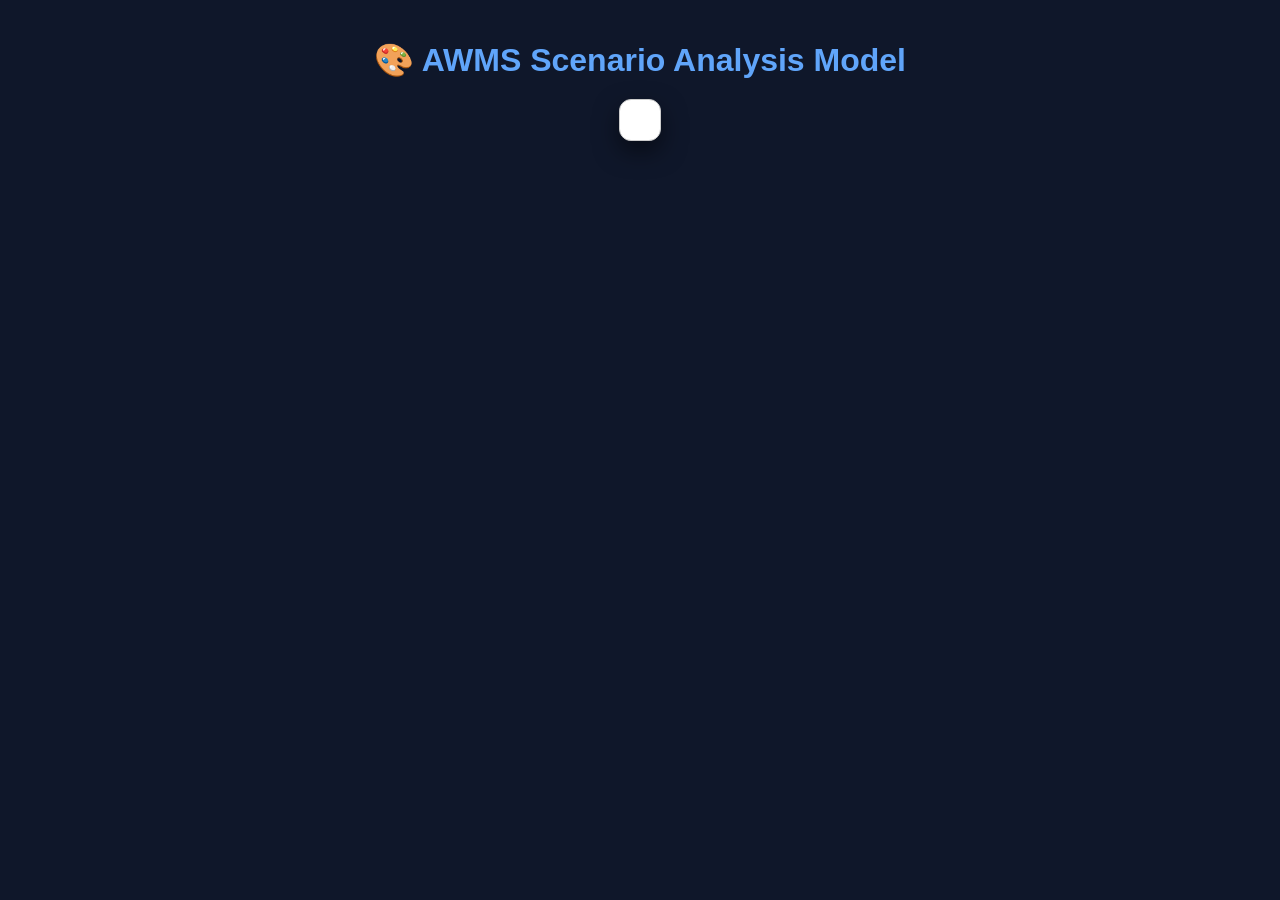
<file: diagrams/P03_Analysis_Model.html>
<!DOCTYPE html>
<html>
<head>
    <title>AWMS Scenario Analysis Model</title>
    <script type="text/javascript" src="https://viewer.diagrams.net/js/viewer-static.min.js"></script>
    <style>
        body { margin: 0; padding: 20px; background: #0f172a; color: #fff; font-family: sans-serif; text-align: center; }
        h1 { color: #60a5fa; margin-bottom: 20px; }
        .mxgraph { background: #ffffff; border-radius: 12px; padding: 20px; display: inline-block; box-shadow: 0 10px 25px rgba(0,0,0,0.5); }
    </style>
</head>
<body>
    <h1>🎨 AWMS Scenario Analysis Model</h1>
    <div class="mxgraph" style="max-width:100%;border:1px solid #ccc;" data-mxgraph="{&quot;highlight&quot;:&quot;#0000ff&quot;,&quot;nav&quot;:true,&quot;resize&quot;:true,&quot;toolbar&quot;:&quot;zoom layers tags lightbox&quot;,&quot;xml&quot;:&quot;<mxfile host=&quot;app.diagrams.net&quot; modified=&quot;2026-10-08T10:00:00.000Z&quot; agent=&quot;Antigravity IDE&quot; version=&quot;21.0.0&quot; type=&quot;device&quot;>  <diagram id=&quot;P03_Analysis_Model_drawio&quot; name=&quot;AWMS Analysis Model&quot;>    <mxGraphModel dx=&quot;1200&quot; dy=&quot;800&quot; grid=&quot;1&quot; gridSize=&quot;10&quot; guides=&quot;1&quot; tooltips=&quot;1&quot; connect=&quot;1&quot; arrows=&quot;1&quot; fold=&quot;1&quot; page=&quot;1&quot; pageScale=&quot;1&quot; pageWidth=&quot;1169&quot; pageHeight=&quot;827&quot; background=&quot;#ffffff&quot;>      <root>        <mxCell id=&quot;0&quot; />        <mxCell id=&quot;1&quot; parent=&quot;0&quot; />        <mxCell id=&quot;title&quot; value=&quot;AWMS - Scenario-Based Analysis Model (Warehouse Fulfillment)&quot; style=&quot;text;html=1;strokeColor=none;fillColor=none;align=center;verticalAlign=middle;whiteSpace=wrap;rounded=0;fontSize=16;fontStyle=1;&quot; vertex=&quot;1&quot; parent=&quot;1&quot;>  <mxGeometry x=&quot;350&quot; y=&quot;20&quot; width=&quot;460&quot; height=&quot;40&quot; as=&quot;geometry&quot; /></mxCell><mxCell id=&quot;s1&quot; value=&quot;1. Customer Places Order&quot; style=&quot;rounded=1;whiteSpace=wrap;html=1;fillColor=#dbeafe;strokeColor=#2563eb;fontStyle=1;&quot; vertex=&quot;1&quot; parent=&quot;1&quot;>  <mxGeometry x=&quot;100&quot; y=&quot;100&quot; width=&quot;200&quot; height=&quot;60&quot; as=&quot;geometry&quot; /></mxCell><mxCell id=&quot;s2&quot; value=&quot;2. System Verifies Stock &amp; Reserves Qty&quot; style=&quot;rounded=1;whiteSpace=wrap;html=1;fillColor=#dbeafe;strokeColor=#2563eb;&quot; vertex=&quot;1&quot; parent=&quot;1&quot;>  <mxGeometry x=&quot;360&quot; y=&quot;100&quot; width=&quot;240&quot; height=&quot;60&quot; as=&quot;geometry&quot; /></mxCell><mxCell id=&quot;s3&quot; value=&quot;3. Create Warehouse Task (PICK/MOVE/DROP)&quot; style=&quot;rounded=1;whiteSpace=wrap;html=1;fillColor=#dbeafe;strokeColor=#2563eb;&quot; vertex=&quot;1&quot; parent=&quot;1&quot;>  <mxGeometry x=&quot;660&quot; y=&quot;100&quot; width=&quot;250&quot; height=&quot;60&quot; as=&quot;geometry&quot; /></mxCell><mxCell id=&quot;s4&quot; value=&quot;4. Assign Available Robot (IDLE check)&quot; style=&quot;rounded=1;whiteSpace=wrap;html=1;fillColor=#fef3c7;strokeColor=#d97706;fontStyle=1;&quot; vertex=&quot;1&quot; parent=&quot;1&quot;>  <mxGeometry x=&quot;660&quot; y=&quot;240&quot; width=&quot;250&quot; height=&quot;60&quot; as=&quot;geometry&quot; /></mxCell><mxCell id=&quot;s5&quot; value=&quot;5. Issue HMAC Signed Robot Command&quot; style=&quot;rounded=1;whiteSpace=wrap;html=1;fillColor=#fef3c7;strokeColor=#d97706;&quot; vertex=&quot;1&quot; parent=&quot;1&quot;>  <mxGeometry x=&quot;360&quot; y=&quot;240&quot; width=&quot;240&quot; height=&quot;60&quot; as=&quot;geometry&quot; /></mxCell><mxCell id=&quot;s6&quot; value=&quot;6. Robot Verifies HMAC &amp; Nonce Anti-Replay&quot; style=&quot;rounded=1;whiteSpace=wrap;html=1;fillColor=#fee2e2;strokeColor=#dc2626;fontStyle=1;&quot; vertex=&quot;1&quot; parent=&quot;1&quot;>  <mxGeometry x=&quot;100&quot; y=&quot;240&quot; width=&quot;210&quot; height=&quot;60&quot; as=&quot;geometry&quot; /></mxCell><mxCell id=&quot;s7&quot; value=&quot;7. Robot Moves Item to Packing Area&quot; style=&quot;rounded=1;whiteSpace=wrap;html=1;fillColor=#dcfce7;strokeColor=#16a34a;&quot; vertex=&quot;1&quot; parent=&quot;1&quot;>  <mxGeometry x=&quot;100&quot; y=&quot;380&quot; width=&quot;210&quot; height=&quot;60&quot; as=&quot;geometry&quot; /></mxCell><mxCell id=&quot;s8&quot; value=&quot;8. Task Completed &amp; Order Status Set to FULFILLED&quot; style=&quot;rounded=1;whiteSpace=wrap;html=1;fillColor=#dcfce7;strokeColor=#16a34a;fontStyle=1;&quot; vertex=&quot;1&quot; parent=&quot;1&quot;>  <mxGeometry x=&quot;360&quot; y=&quot;380&quot; width=&quot;280&quot; height=&quot;60&quot; as=&quot;geometry&quot; /></mxCell>      </root>    </mxGraphModel>  </diagram></mxfile>&quot;}"></div>
</body>
</html>
</file>
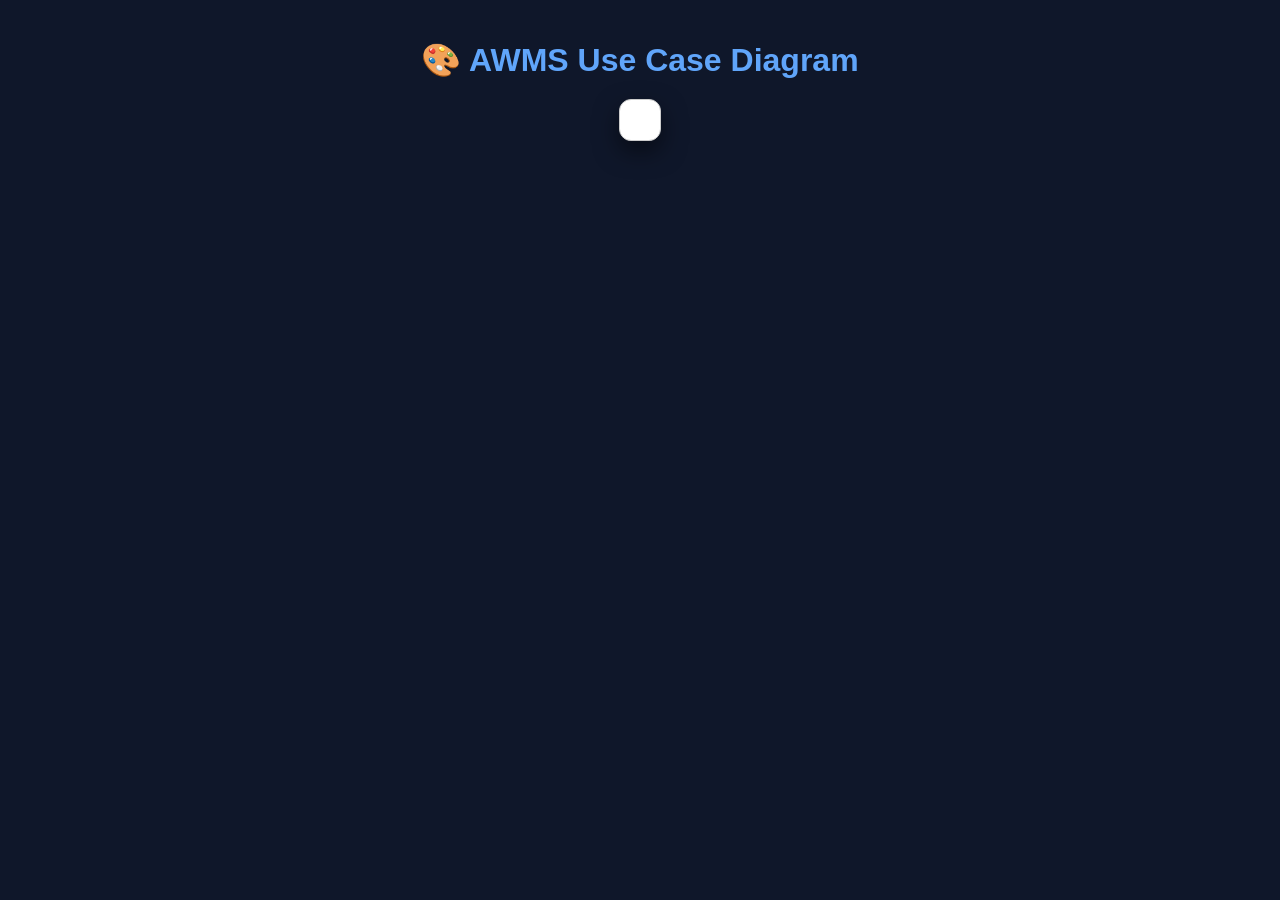
<file: diagrams/P03_Use_Case_Diagram.html>
<!DOCTYPE html>
<html>
<head>
    <title>AWMS Use Case Diagram</title>
    <script type="text/javascript" src="https://viewer.diagrams.net/js/viewer-static.min.js"></script>
    <style>
        body { margin: 0; padding: 20px; background: #0f172a; color: #fff; font-family: sans-serif; text-align: center; }
        h1 { color: #60a5fa; margin-bottom: 20px; }
        .mxgraph { background: #ffffff; border-radius: 12px; padding: 20px; display: inline-block; box-shadow: 0 10px 25px rgba(0,0,0,0.5); }
    </style>
</head>
<body>
    <h1>🎨 AWMS Use Case Diagram</h1>
    <div class="mxgraph" style="max-width:100%;border:1px solid #ccc;" data-mxgraph="{&quot;highlight&quot;:&quot;#0000ff&quot;,&quot;nav&quot;:true,&quot;resize&quot;:true,&quot;toolbar&quot;:&quot;zoom layers tags lightbox&quot;,&quot;xml&quot;:&quot;<mxfile host=&quot;app.diagrams.net&quot; modified=&quot;2026-10-08T10:00:00.000Z&quot; agent=&quot;Antigravity IDE&quot; version=&quot;21.0.0&quot; type=&quot;device&quot;>  <diagram id=&quot;P03_Use_Case_Diagram_drawio&quot; name=&quot;AWMS Use Case Diagram&quot;>    <mxGraphModel dx=&quot;1200&quot; dy=&quot;800&quot; grid=&quot;1&quot; gridSize=&quot;10&quot; guides=&quot;1&quot; tooltips=&quot;1&quot; connect=&quot;1&quot; arrows=&quot;1&quot; fold=&quot;1&quot; page=&quot;1&quot; pageScale=&quot;1&quot; pageWidth=&quot;1169&quot; pageHeight=&quot;827&quot; background=&quot;#ffffff&quot;>      <root>        <mxCell id=&quot;0&quot; />        <mxCell id=&quot;1&quot; parent=&quot;0&quot; />        <mxCell id=&quot;title&quot; value=&quot;AWMS - Secure Use Case Diagram&quot; style=&quot;text;html=1;strokeColor=none;fillColor=none;align=center;verticalAlign=middle;whiteSpace=wrap;rounded=0;fontSize=18;fontStyle=1;&quot; vertex=&quot;1&quot; parent=&quot;1&quot;>  <mxGeometry x=&quot;400&quot; y=&quot;20&quot; width=&quot;360&quot; height=&quot;40&quot; as=&quot;geometry&quot; /></mxCell><!-- System Boundary --><mxCell id=&quot;boundary&quot; value=&quot;Autonomous Warehouse Management System (AWMS)&quot; style=&quot;shape=swimlane;whiteSpace=wrap;html=1;startSize=30;fontSize=14;fontStyle=1;fillColor=#f8fafc;strokeColor=#64748b;&quot; vertex=&quot;1&quot; parent=&quot;1&quot;>  <mxGeometry x=&quot;250&quot; y=&quot;80&quot; width=&quot;660&quot; height=&quot;680&quot; as=&quot;geometry&quot; /></mxCell><!-- Actors --><mxCell id=&quot;actor_customer&quot; value=&quot;Customer&quot; style=&quot;shape=umlActor;verticalLabelPosition=bottom;verticalAlign=top;html=1;outlineConnect=0;fillColor=#e2e8f0;strokeColor=#334155;&quot; vertex=&quot;1&quot; parent=&quot;1&quot;>  <mxGeometry x=&quot;80&quot; y=&quot;140&quot; width=&quot;40&quot; height=&quot;80&quot; as=&quot;geometry&quot; /></mxCell><mxCell id=&quot;actor_operator&quot; value=&quot;Warehouse Operator&quot; style=&quot;shape=umlActor;verticalLabelPosition=bottom;verticalAlign=top;html=1;outlineConnect=0;fillColor=#e2e8f0;strokeColor=#334155;&quot; vertex=&quot;1&quot; parent=&quot;1&quot;>  <mxGeometry x=&quot;80&quot; y=&quot;320&quot; width=&quot;40&quot; height=&quot;80&quot; as=&quot;geometry&quot; /></mxCell><mxCell id=&quot;actor_admin&quot; value=&quot;Warehouse Admin&quot; style=&quot;shape=umlActor;verticalLabelPosition=bottom;verticalAlign=top;html=1;outlineConnect=0;fillColor=#e2e8f0;strokeColor=#334155;&quot; vertex=&quot;1&quot; parent=&quot;1&quot;>  <mxGeometry x=&quot;80&quot; y=&quot;520&quot; width=&quot;40&quot; height=&quot;80&quot; as=&quot;geometry&quot; /></mxCell><mxCell id=&quot;actor_auditor&quot; value=&quot;Security Auditor&quot; style=&quot;shape=umlActor;verticalLabelPosition=bottom;verticalAlign=top;html=1;outlineConnect=0;fillColor=#e2e8f0;strokeColor=#334155;&quot; vertex=&quot;1&quot; parent=&quot;1&quot;>  <mxGeometry x=&quot;960&quot; y=&quot;200&quot; width=&quot;40&quot; height=&quot;80&quot; as=&quot;geometry&quot; /></mxCell><mxCell id=&quot;actor_robot&quot; value=&quot;Autonomous Robot&quot; style=&quot;shape=umlActor;verticalLabelPosition=bottom;verticalAlign=top;html=1;outlineConnect=0;fillColor=#e2e8f0;strokeColor=#334155;&quot; vertex=&quot;1&quot; parent=&quot;1&quot;>  <mxGeometry x=&quot;960&quot; y=&quot;450&quot; width=&quot;40&quot; height=&quot;80&quot; as=&quot;geometry&quot; /></mxCell><!-- Use Cases inside boundary --><mxCell id=&quot;uc_login&quot; value=&quot;UC-00: Authenticate &amp; Login&quot; style=&quot;ellipse;whiteSpace=wrap;html=1;fillColor=#dbeafe;strokeColor=#2563eb;fontStyle=1;&quot; vertex=&quot;1&quot; parent=&quot;boundary&quot;>  <mxGeometry x=&quot;220&quot; y=&quot;40&quot; width=&quot;200&quot; height=&quot;50&quot; as=&quot;geometry&quot; /></mxCell><mxCell id=&quot;uc_order&quot; value=&quot;UC-01: Create &amp; Track Order&quot; style=&quot;ellipse;whiteSpace=wrap;html=1;fillColor=#dbeafe;strokeColor=#2563eb;&quot; vertex=&quot;1&quot; parent=&quot;boundary&quot;>  <mxGeometry x=&quot;50&quot; y=&quot;100&quot; width=&quot;200&quot; height=&quot;50&quot; as=&quot;geometry&quot; /></mxCell><mxCell id=&quot;uc_inv_view&quot; value=&quot;View Inventory&quot; style=&quot;ellipse;whiteSpace=wrap;html=1;fillColor=#f1f5f9;strokeColor=#475569;&quot; vertex=&quot;1&quot; parent=&quot;boundary&quot;>  <mxGeometry x=&quot;50&quot; y=&quot;180&quot; width=&quot;180&quot; height=&quot;45&quot; as=&quot;geometry&quot; /></mxCell><mxCell id=&quot;uc_inv_update&quot; value=&quot;Manage Inventory (ACID Update)&quot; style=&quot;ellipse;whiteSpace=wrap;html=1;fillColor=#f1f5f9;strokeColor=#475569;&quot; vertex=&quot;1&quot; parent=&quot;boundary&quot;>  <mxGeometry x=&quot;50&quot; y=&quot;250&quot; width=&quot;220&quot; height=&quot;50&quot; as=&quot;geometry&quot; /></mxCell><mxCell id=&quot;uc_task_assign&quot; value=&quot;Assign Robot to Task&quot; style=&quot;ellipse;whiteSpace=wrap;html=1;fillColor=#f1f5f9;strokeColor=#475569;&quot; vertex=&quot;1&quot; parent=&quot;boundary&quot;>  <mxGeometry x=&quot;50&quot; y=&quot;330&quot; width=&quot;200&quot; height=&quot;50&quot; as=&quot;geometry&quot; /></mxCell><mxCell id=&quot;uc_robot_cmd&quot; value=&quot;UC-02: Issue &amp; Execute Robot Cmd&quot; style=&quot;ellipse;whiteSpace=wrap;html=1;fillColor=#fef3c7;strokeColor=#d97706;fontStyle=1;&quot; vertex=&quot;1&quot; parent=&quot;boundary&quot;>  <mxGeometry x=&quot;380&quot; y=&quot;360&quot; width=&quot;240&quot; height=&quot;60&quot; as=&quot;geometry&quot; /></mxCell><mxCell id=&quot;uc_robot_reg&quot; value=&quot;Register Autonomous Robot&quot; style=&quot;ellipse;whiteSpace=wrap;html=1;fillColor=#f1f5f9;strokeColor=#475569;&quot; vertex=&quot;1&quot; parent=&quot;boundary&quot;>  <mxGeometry x=&quot;50&quot; y=&quot;420&quot; width=&quot;210&quot; height=&quot;50&quot; as=&quot;geometry&quot; /></mxCell><mxCell id=&quot;uc_role_assign&quot; value=&quot;Assign User Roles (RBAC)&quot; style=&quot;ellipse;whiteSpace=wrap;html=1;fillColor=#fee2e2;strokeColor=#dc2626;&quot; vertex=&quot;1&quot; parent=&quot;boundary&quot;>  <mxGeometry x=&quot;50&quot; y=&quot;500&quot; width=&quot;210&quot; height=&quot;50&quot; as=&quot;geometry&quot; /></mxCell><mxCell id=&quot;uc_audit&quot; value=&quot;View Security Audit Logs&quot; style=&quot;ellipse;whiteSpace=wrap;html=1;fillColor=#f3e8ff;strokeColor=#7c3aed;&quot; vertex=&quot;1&quot; parent=&quot;boundary&quot;>  <mxGeometry x=&quot;380&quot; y=&quot;160&quot; width=&quot;210&quot; height=&quot;50&quot; as=&quot;geometry&quot; /></mxCell><mxCell id=&quot;uc_monitor&quot; value=&quot;Monitor Security Metrics&quot; style=&quot;ellipse;whiteSpace=wrap;html=1;fillColor=#f3e8ff;strokeColor=#7c3aed;&quot; vertex=&quot;1&quot; parent=&quot;boundary&quot;>  <mxGeometry x=&quot;380&quot; y=&quot;240&quot; width=&quot;210&quot; height=&quot;50&quot; as=&quot;geometry&quot; /></mxCell>      </root>    </mxGraphModel>  </diagram></mxfile>&quot;}"></div>
</body>
</html>
</file>
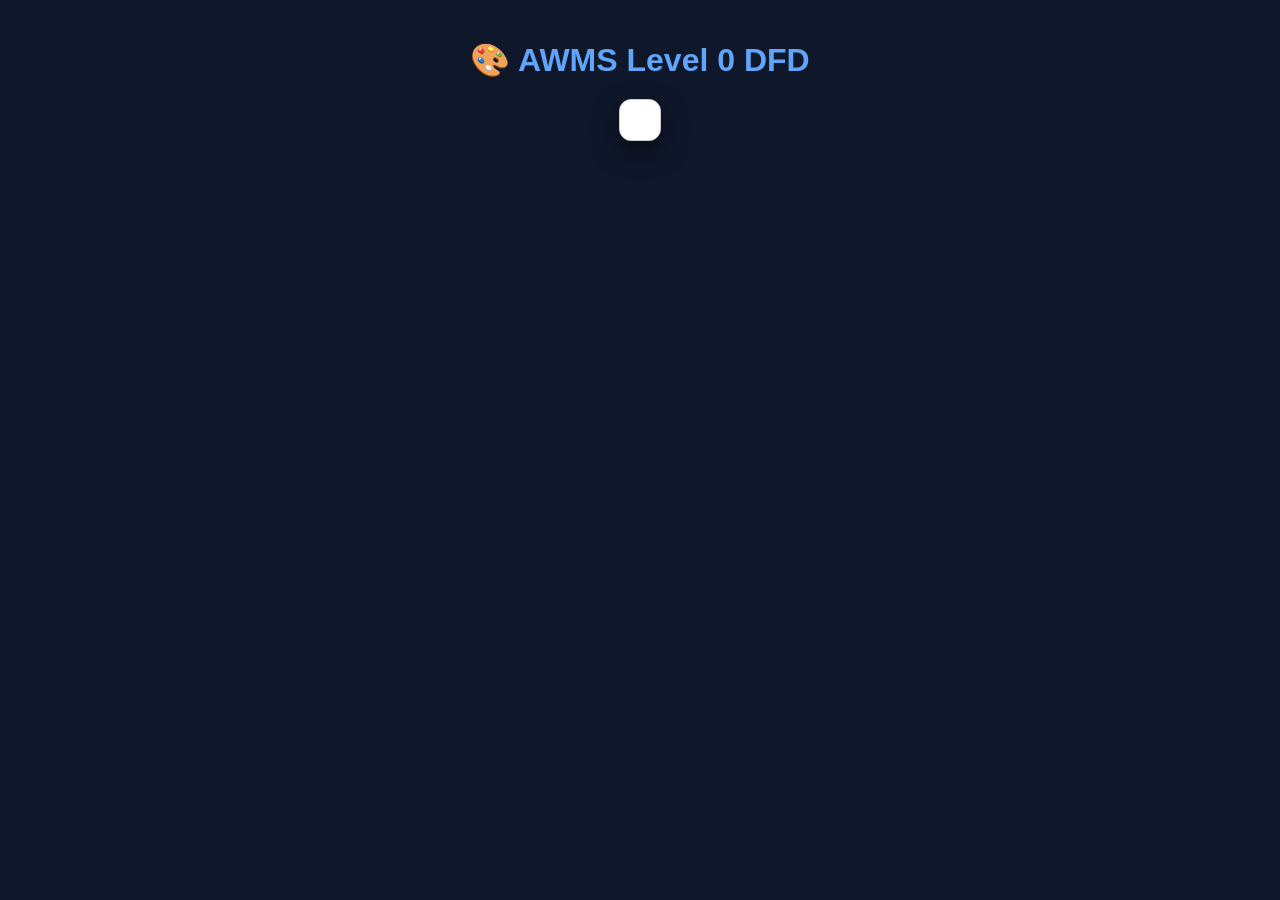
<file: diagrams/P04_DFD_Level_0.html>
<!DOCTYPE html>
<html>
<head>
    <title>AWMS Level 0 DFD</title>
    <script type="text/javascript" src="https://viewer.diagrams.net/js/viewer-static.min.js"></script>
    <style>
        body { margin: 0; padding: 20px; background: #0f172a; color: #fff; font-family: sans-serif; text-align: center; }
        h1 { color: #60a5fa; margin-bottom: 20px; }
        .mxgraph { background: #ffffff; border-radius: 12px; padding: 20px; display: inline-block; box-shadow: 0 10px 25px rgba(0,0,0,0.5); }
    </style>
</head>
<body>
    <h1>🎨 AWMS Level 0 DFD</h1>
    <div class="mxgraph" style="max-width:100%;border:1px solid #ccc;" data-mxgraph="{&quot;highlight&quot;:&quot;#0000ff&quot;,&quot;nav&quot;:true,&quot;resize&quot;:true,&quot;toolbar&quot;:&quot;zoom layers tags lightbox&quot;,&quot;xml&quot;:&quot;<mxfile host=&quot;app.diagrams.net&quot; modified=&quot;2026-10-08T10:00:00.000Z&quot; agent=&quot;Antigravity IDE&quot; version=&quot;21.0.0&quot; type=&quot;device&quot;>  <diagram id=&quot;P04_DFD_Level_0_drawio&quot; name=&quot;AWMS DFD Level 0&quot;>    <mxGraphModel dx=&quot;1200&quot; dy=&quot;800&quot; grid=&quot;1&quot; gridSize=&quot;10&quot; guides=&quot;1&quot; tooltips=&quot;1&quot; connect=&quot;1&quot; arrows=&quot;1&quot; fold=&quot;1&quot; page=&quot;1&quot; pageScale=&quot;1&quot; pageWidth=&quot;1169&quot; pageHeight=&quot;827&quot; background=&quot;#ffffff&quot;>      <root>        <mxCell id=&quot;0&quot; />        <mxCell id=&quot;1&quot; parent=&quot;0&quot; />        <mxCell id=&quot;title&quot; value=&quot;AWMS - Level 0 Context Data Flow Diagram&quot; style=&quot;text;html=1;strokeColor=none;fillColor=none;align=center;verticalAlign=middle;whiteSpace=wrap;rounded=0;fontSize=18;fontStyle=1;&quot; vertex=&quot;1&quot; parent=&quot;1&quot;>  <mxGeometry x=&quot;380&quot; y=&quot;20&quot; width=&quot;420&quot; height=&quot;40&quot; as=&quot;geometry&quot; /></mxCell><mxCell id=&quot;ext_user&quot; value=&quot;Customer / Operator / Admin&quot; style=&quot;rounded=0;whiteSpace=wrap;html=1;fillColor=#e2e8f0;strokeColor=#334155;fontStyle=1;&quot; vertex=&quot;1&quot; parent=&quot;1&quot;>  <mxGeometry x=&quot;80&quot; y=&quot;240&quot; width=&quot;180&quot; height=&quot;80&quot; as=&quot;geometry&quot; /></mxCell><mxCell id=&quot;proc_awms&quot; value=&quot;0.0&#10;Autonomous Warehouse&#10;Management System&#10;(AWMS Core)&quot; style=&quot;ellipse;whiteSpace=wrap;html=1;fillColor=#dbeafe;strokeColor=#2563eb;fontStyle=1;&quot; vertex=&quot;1&quot; parent=&quot;1&quot;>  <mxGeometry x=&quot;440&quot; y=&quot;200&quot; width=&quot;240&quot; height=&quot;160&quot; as=&quot;geometry&quot; /></mxCell><mxCell id=&quot;ext_robot&quot; value=&quot;Autonomous Robot (AGV)&quot; style=&quot;rounded=0;whiteSpace=wrap;html=1;fillColor=#e2e8f0;strokeColor=#334155;fontStyle=1;&quot; vertex=&quot;1&quot; parent=&quot;1&quot;>  <mxGeometry x=&quot;860&quot; y=&quot;240&quot; width=&quot;180&quot; height=&quot;80&quot; as=&quot;geometry&quot; /></mxCell>      </root>    </mxGraphModel>  </diagram></mxfile>&quot;}"></div>
</body>
</html>
</file>
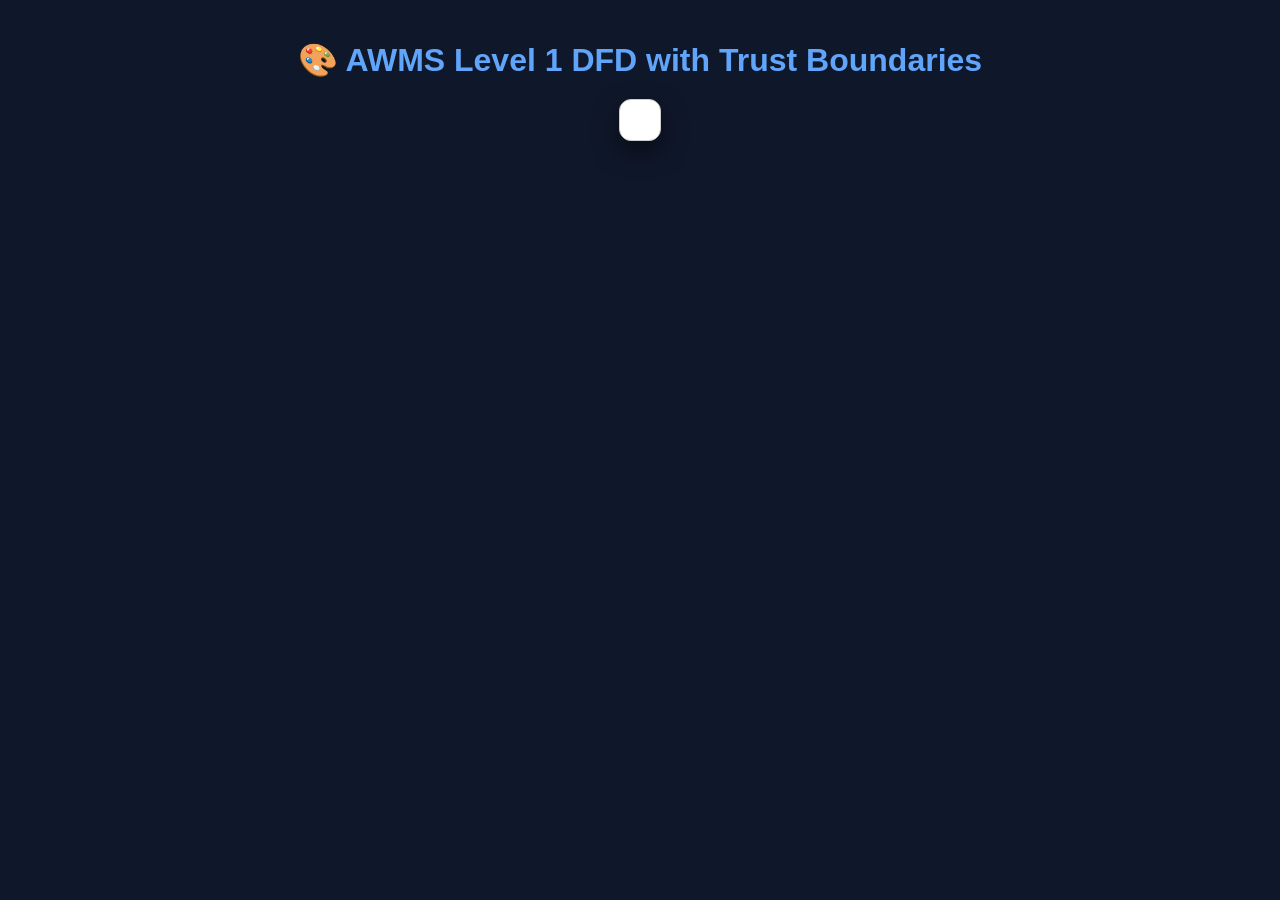
<file: diagrams/P04_DFD_Level_1.html>
<!DOCTYPE html>
<html>
<head>
    <title>AWMS Level 1 DFD with Trust Boundaries</title>
    <script type="text/javascript" src="https://viewer.diagrams.net/js/viewer-static.min.js"></script>
    <style>
        body { margin: 0; padding: 20px; background: #0f172a; color: #fff; font-family: sans-serif; text-align: center; }
        h1 { color: #60a5fa; margin-bottom: 20px; }
        .mxgraph { background: #ffffff; border-radius: 12px; padding: 20px; display: inline-block; box-shadow: 0 10px 25px rgba(0,0,0,0.5); }
    </style>
</head>
<body>
    <h1>🎨 AWMS Level 1 DFD with Trust Boundaries</h1>
    <div class="mxgraph" style="max-width:100%;border:1px solid #ccc;" data-mxgraph="{&quot;highlight&quot;:&quot;#0000ff&quot;,&quot;nav&quot;:true,&quot;resize&quot;:true,&quot;toolbar&quot;:&quot;zoom layers tags lightbox&quot;,&quot;xml&quot;:&quot;<mxfile host=&quot;app.diagrams.net&quot; modified=&quot;2026-10-08T10:00:00.000Z&quot; agent=&quot;Antigravity IDE&quot; version=&quot;21.0.0&quot; type=&quot;device&quot;>  <diagram id=&quot;P04_DFD_Level_1_drawio&quot; name=&quot;AWMS DFD Level 1&quot;>    <mxGraphModel dx=&quot;1200&quot; dy=&quot;800&quot; grid=&quot;1&quot; gridSize=&quot;10&quot; guides=&quot;1&quot; tooltips=&quot;1&quot; connect=&quot;1&quot; arrows=&quot;1&quot; fold=&quot;1&quot; page=&quot;1&quot; pageScale=&quot;1&quot; pageWidth=&quot;1169&quot; pageHeight=&quot;827&quot; background=&quot;#ffffff&quot;>      <root>        <mxCell id=&quot;0&quot; />        <mxCell id=&quot;1&quot; parent=&quot;0&quot; />        <mxCell id=&quot;title&quot; value=&quot;AWMS - Level 1 DFD with Trust Boundaries&quot; style=&quot;text;html=1;strokeColor=none;fillColor=none;align=center;verticalAlign=middle;whiteSpace=wrap;rounded=0;fontSize=16;fontStyle=1;&quot; vertex=&quot;1&quot; parent=&quot;1&quot;>  <mxGeometry x=&quot;400&quot; y=&quot;20&quot; width=&quot;400&quot; height=&quot;40&quot; as=&quot;geometry&quot; /></mxCell><!-- Trust Zones --><mxCell id=&quot;tz_user&quot; value=&quot;External / User Zone&quot; style=&quot;swimlane;whiteSpace=wrap;html=1;fillColor=#eff6ff;strokeColor=#93c5fd;dashed=1;&quot; vertex=&quot;1&quot; parent=&quot;1&quot;>  <mxGeometry x=&quot;40&quot; y=&quot;80&quot; width=&quot;220&quot; height=&quot;660&quot; as=&quot;geometry&quot; /></mxCell><mxCell id=&quot;tz_app&quot; value=&quot;Application Zone&quot; style=&quot;swimlane;whiteSpace=wrap;html=1;fillColor=#f0fdf4;strokeColor=#86efac;dashed=1;&quot; vertex=&quot;1&quot; parent=&quot;1&quot;>  <mxGeometry x=&quot;300&quot; y=&quot;80&quot; width=&quot;540&quot; height=&quot;660&quot; as=&quot;geometry&quot; /></mxCell><mxCell id=&quot;tz_robot&quot; value=&quot;Robot / OT Zone&quot; style=&quot;swimlane;whiteSpace=wrap;html=1;fillColor=#fffbeb;strokeColor=#fde047;dashed=1;&quot; vertex=&quot;1&quot; parent=&quot;1&quot;>  <mxGeometry x=&quot;880&quot; y=&quot;80&quot; width=&quot;220&quot; height=&quot;660&quot; as=&quot;geometry&quot; /></mxCell><!-- DFD Processes inside App Zone --><mxCell id=&quot;p1&quot; value=&quot;1.0 Auth Service&quot; style=&quot;ellipse;whiteSpace=wrap;html=1;fillColor=#dbeafe;strokeColor=#2563eb;&quot; vertex=&quot;1&quot; parent=&quot;tz_app&quot;>  <mxGeometry x=&quot;40&quot; y=&quot;60&quot; width=&quot;160&quot; height=&quot;70&quot; as=&quot;geometry&quot; /></mxCell><mxCell id=&quot;p2&quot; value=&quot;2.0 Inventory Mgt&quot; style=&quot;ellipse;whiteSpace=wrap;html=1;fillColor=#dbeafe;strokeColor=#2563eb;&quot; vertex=&quot;1&quot; parent=&quot;tz_app&quot;>  <mxGeometry x=&quot;40&quot; y=&quot;180&quot; width=&quot;160&quot; height=&quot;70&quot; as=&quot;geometry&quot; /></mxCell><mxCell id=&quot;p3&quot; value=&quot;3.0 Order Fulfillment&quot; style=&quot;ellipse;whiteSpace=wrap;html=1;fillColor=#dbeafe;strokeColor=#2563eb;&quot; vertex=&quot;1&quot; parent=&quot;tz_app&quot;>  <mxGeometry x=&quot;40&quot; y=&quot;300&quot; width=&quot;160&quot; height=&quot;70&quot; as=&quot;geometry&quot; /></mxCell><mxCell id=&quot;p4&quot; value=&quot;4.0 Task Allocation&quot; style=&quot;ellipse;whiteSpace=wrap;html=1;fillColor=#dbeafe;strokeColor=#2563eb;&quot; vertex=&quot;1&quot; parent=&quot;tz_app&quot;>  <mxGeometry x=&quot;320&quot; y=&quot;300&quot; width=&quot;160&quot; height=&quot;70&quot; as=&quot;geometry&quot; /></mxCell><mxCell id=&quot;p5&quot; value=&quot;5.0 Robot Command Auth&quot; style=&quot;ellipse;whiteSpace=wrap;html=1;fillColor=#fef3c7;strokeColor=#d97706;fontStyle=1;&quot; vertex=&quot;1&quot; parent=&quot;tz_app&quot;>  <mxGeometry x=&quot;320&quot; y=&quot;440&quot; width=&quot;180&quot; height=&quot;80&quot; as=&quot;geometry&quot; /></mxCell><mxCell id=&quot;p6&quot; value=&quot;6.0 Security Audit Stream&quot; style=&quot;ellipse;whiteSpace=wrap;html=1;fillColor=#f3e8ff;strokeColor=#7c3aed;&quot; vertex=&quot;1&quot; parent=&quot;tz_app&quot;>  <mxGeometry x=&quot;40&quot; y=&quot;540&quot; width=&quot;180&quot; height=&quot;70&quot; as=&quot;geometry&quot; /></mxCell>      </root>    </mxGraphModel>  </diagram></mxfile>&quot;}"></div>
</body>
</html>
</file>
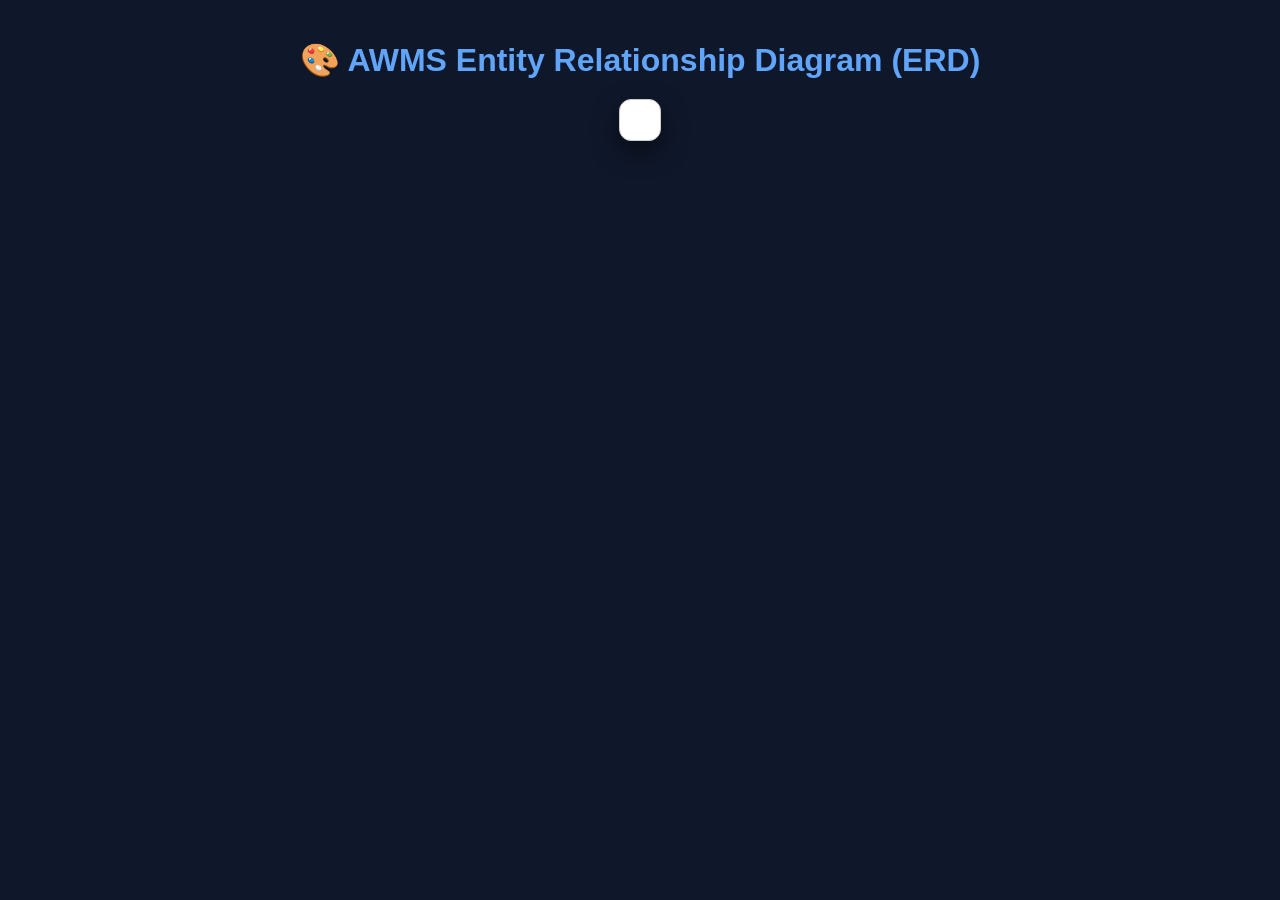
<file: diagrams/P04_ER_Diagram.html>
<!DOCTYPE html>
<html>
<head>
    <title>AWMS Entity Relationship Diagram (ERD)</title>
    <script type="text/javascript" src="https://viewer.diagrams.net/js/viewer-static.min.js"></script>
    <style>
        body { margin: 0; padding: 20px; background: #0f172a; color: #fff; font-family: sans-serif; text-align: center; }
        h1 { color: #60a5fa; margin-bottom: 20px; }
        .mxgraph { background: #ffffff; border-radius: 12px; padding: 20px; display: inline-block; box-shadow: 0 10px 25px rgba(0,0,0,0.5); }
    </style>
</head>
<body>
    <h1>🎨 AWMS Entity Relationship Diagram (ERD)</h1>
    <div class="mxgraph" style="max-width:100%;border:1px solid #ccc;" data-mxgraph="{&quot;highlight&quot;:&quot;#0000ff&quot;,&quot;nav&quot;:true,&quot;resize&quot;:true,&quot;toolbar&quot;:&quot;zoom layers tags lightbox&quot;,&quot;xml&quot;:&quot;<mxfile host=&quot;app.diagrams.net&quot; modified=&quot;2026-10-08T10:00:00.000Z&quot; agent=&quot;Antigravity IDE&quot; version=&quot;21.0.0&quot; type=&quot;device&quot;>  <diagram id=&quot;P04_ER_Diagram_drawio&quot; name=&quot;AWMS ER Diagram&quot;>    <mxGraphModel dx=&quot;1200&quot; dy=&quot;800&quot; grid=&quot;1&quot; gridSize=&quot;10&quot; guides=&quot;1&quot; tooltips=&quot;1&quot; connect=&quot;1&quot; arrows=&quot;1&quot; fold=&quot;1&quot; page=&quot;1&quot; pageScale=&quot;1&quot; pageWidth=&quot;1169&quot; pageHeight=&quot;827&quot; background=&quot;#ffffff&quot;>      <root>        <mxCell id=&quot;0&quot; />        <mxCell id=&quot;1&quot; parent=&quot;0&quot; />        <mxCell id=&quot;title&quot; value=&quot;AWMS - Entity Relationship Diagram (ERD)&quot; style=&quot;text;html=1;strokeColor=none;fillColor=none;align=center;verticalAlign=middle;whiteSpace=wrap;rounded=0;fontSize=18;fontStyle=1;&quot; vertex=&quot;1&quot; parent=&quot;1&quot;>  <mxGeometry x=&quot;400&quot; y=&quot;20&quot; width=&quot;400&quot; height=&quot;40&quot; as=&quot;geometry&quot; /></mxCell><mxCell id=&quot;ent_user&quot; value=&quot;User&#10;--&#10;+ id (PK)&#10;+ username&#10;+ hashed_password&#10;+ role_id (FK)&#10;+ is_active&quot; style=&quot;shape=table;childLayout=tableLayout;collapsible=0;whiteSpace=wrap;html=1;fillColor=#f8fafc;strokeColor=#475569;&quot; vertex=&quot;1&quot; parent=&quot;1&quot;>  <mxGeometry x=&quot;80&quot; y=&quot;100&quot; width=&quot;180&quot; height=&quot;130&quot; as=&quot;geometry&quot; /></mxCell><mxCell id=&quot;ent_role&quot; value=&quot;Role&#10;--&#10;+ id (PK)&#10;+ name&#10;+ description&quot; style=&quot;shape=table;childLayout=tableLayout;collapsible=0;whiteSpace=wrap;html=1;fillColor=#f8fafc;strokeColor=#475569;&quot; vertex=&quot;1&quot; parent=&quot;1&quot;>  <mxGeometry x=&quot;80&quot; y=&quot;300&quot; width=&quot;180&quot; height=&quot;90&quot; as=&quot;geometry&quot; /></mxCell><mxCell id=&quot;ent_robot&quot; value=&quot;Robot&#10;--&#10;+ id (PK)&#10;+ robot_code&#10;+ name&#10;+ status&#10;+ battery_level&#10;+ secret_key&quot; style=&quot;shape=table;childLayout=tableLayout;collapsible=0;whiteSpace=wrap;html=1;fillColor=#f8fafc;strokeColor=#475569;&quot; vertex=&quot;1&quot; parent=&quot;1&quot;>  <mxGeometry x=&quot;780&quot; y=&quot;100&quot; width=&quot;180&quot; height=&quot;140&quot; as=&quot;geometry&quot; /></mxCell><mxCell id=&quot;ent_inv&quot; value=&quot;InventoryItem&#10;--&#10;+ id (PK)&#10;+ sku&#10;+ name&#10;+ location&#10;+ quantity&#10;+ reserved_qty&quot; style=&quot;shape=table;childLayout=tableLayout;collapsible=0;whiteSpace=wrap;html=1;fillColor=#f8fafc;strokeColor=#475569;&quot; vertex=&quot;1&quot; parent=&quot;1&quot;>  <mxGeometry x=&quot;430&quot; y=&quot;100&quot; width=&quot;180&quot; height=&quot;140&quot; as=&quot;geometry&quot; /></mxCell><mxCell id=&quot;ent_order&quot; value=&quot;CustomerOrder&#10;--&#10;+ id (PK)&#10;+ order_number&#10;+ customer_id (FK)&#10;+ status&#10;+ created_at&quot; style=&quot;shape=table;childLayout=tableLayout;collapsible=0;whiteSpace=wrap;html=1;fillColor=#f8fafc;strokeColor=#475569;&quot; vertex=&quot;1&quot; parent=&quot;1&quot;>  <mxGeometry x=&quot;80&quot; y=&quot;460&quot; width=&quot;180&quot; height=&quot;120&quot; as=&quot;geometry&quot; /></mxCell><mxCell id=&quot;ent_task&quot; value=&quot;WarehouseTask&#10;--&#10;+ id (PK)&#10;+ task_code&#10;+ order_id (FK)&#10;+ item_id (FK)&#10;+ assigned_robot_id (FK)&#10;+ status&quot; style=&quot;shape=table;childLayout=tableLayout;collapsible=0;whiteSpace=wrap;html=1;fillColor=#f8fafc;strokeColor=#475569;&quot; vertex=&quot;1&quot; parent=&quot;1&quot;>  <mxGeometry x=&quot;430&quot; y=&quot;460&quot; width=&quot;220&quot; height=&quot;140&quot; as=&quot;geometry&quot; /></mxCell><mxCell id=&quot;ent_cmd&quot; value=&quot;RobotCommand&#10;--&#10;+ id (PK)&#10;+ command_id&#10;+ task_id (FK)&#10;+ robot_id (FK)&#10;+ nonce&#10;+ signature&quot; style=&quot;shape=table;childLayout=tableLayout;collapsible=0;whiteSpace=wrap;html=1;fillColor=#f8fafc;strokeColor=#475569;&quot; vertex=&quot;1&quot; parent=&quot;1&quot;>  <mxGeometry x=&quot;780&quot; y=&quot;460&quot; width=&quot;190&quot; height=&quot;140&quot; as=&quot;geometry&quot; /></mxCell>      </root>    </mxGraphModel>  </diagram></mxfile>&quot;}"></div>
</body>
</html>
</file>
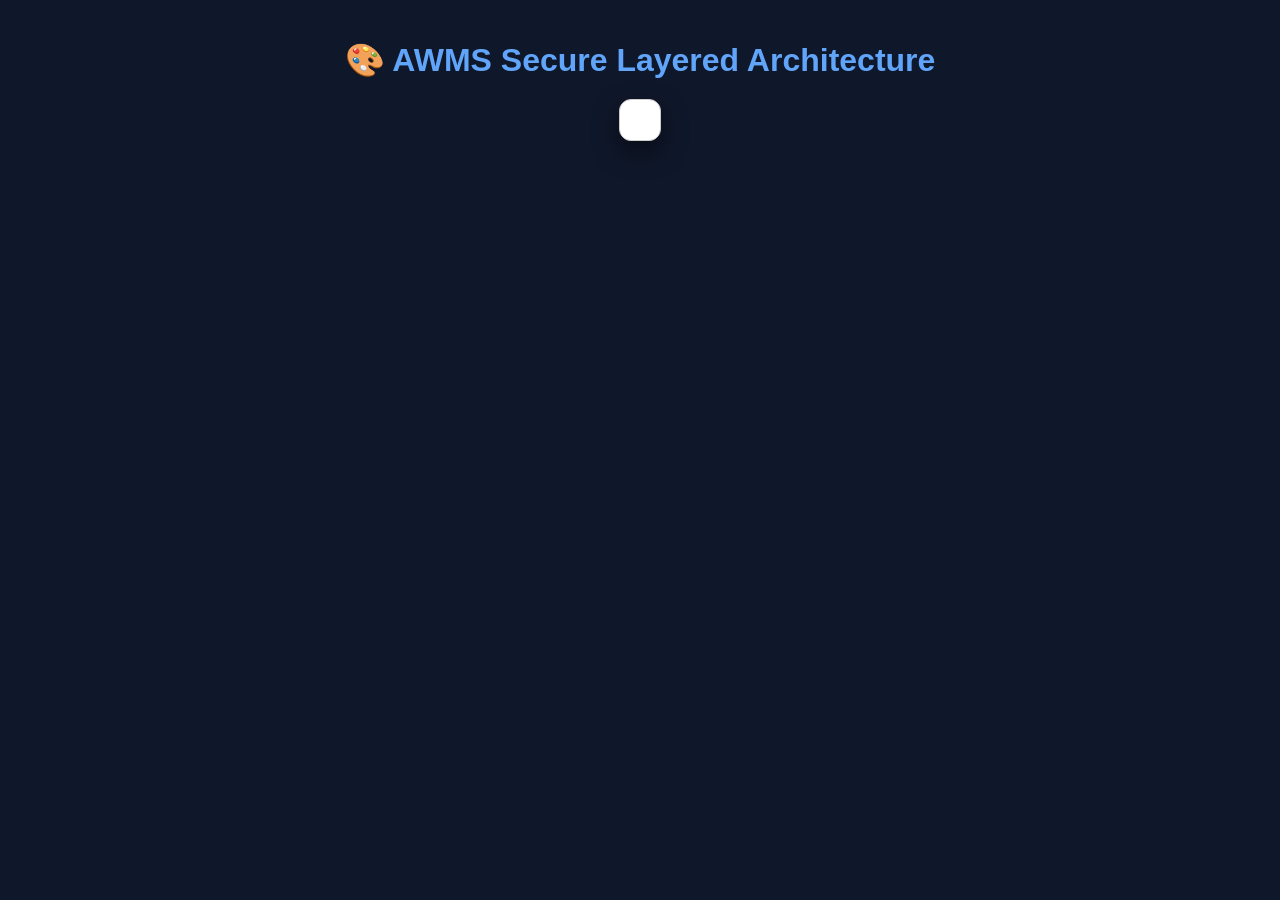
<file: diagrams/P05_Architecture.html>
<!DOCTYPE html>
<html>
<head>
    <title>AWMS Secure Layered Architecture</title>
    <script type="text/javascript" src="https://viewer.diagrams.net/js/viewer-static.min.js"></script>
    <style>
        body { margin: 0; padding: 20px; background: #0f172a; color: #fff; font-family: sans-serif; text-align: center; }
        h1 { color: #60a5fa; margin-bottom: 20px; }
        .mxgraph { background: #ffffff; border-radius: 12px; padding: 20px; display: inline-block; box-shadow: 0 10px 25px rgba(0,0,0,0.5); }
    </style>
</head>
<body>
    <h1>🎨 AWMS Secure Layered Architecture</h1>
    <div class="mxgraph" style="max-width:100%;border:1px solid #ccc;" data-mxgraph="{&quot;highlight&quot;:&quot;#0000ff&quot;,&quot;nav&quot;:true,&quot;resize&quot;:true,&quot;toolbar&quot;:&quot;zoom layers tags lightbox&quot;,&quot;xml&quot;:&quot;<mxfile host=&quot;app.diagrams.net&quot; modified=&quot;2026-10-08T10:00:00.000Z&quot; agent=&quot;Antigravity IDE&quot; version=&quot;21.0.0&quot; type=&quot;device&quot;>  <diagram id=&quot;P05_Architecture_drawio&quot; name=&quot;AWMS Architecture&quot;>    <mxGraphModel dx=&quot;1200&quot; dy=&quot;800&quot; grid=&quot;1&quot; gridSize=&quot;10&quot; guides=&quot;1&quot; tooltips=&quot;1&quot; connect=&quot;1&quot; arrows=&quot;1&quot; fold=&quot;1&quot; page=&quot;1&quot; pageScale=&quot;1&quot; pageWidth=&quot;1169&quot; pageHeight=&quot;827&quot; background=&quot;#ffffff&quot;>      <root>        <mxCell id=&quot;0&quot; />        <mxCell id=&quot;1&quot; parent=&quot;0&quot; />        <mxCell id=&quot;title&quot; value=&quot;AWMS - Secure Layered Architecture&quot; style=&quot;text;html=1;strokeColor=none;fillColor=none;align=center;verticalAlign=middle;whiteSpace=wrap;rounded=0;fontSize=18;fontStyle=1;&quot; vertex=&quot;1&quot; parent=&quot;1&quot;>  <mxGeometry x=&quot;400&quot; y=&quot;20&quot; width=&quot;380&quot; height=&quot;40&quot; as=&quot;geometry&quot; /></mxCell><mxCell id=&quot;l_ui&quot; value=&quot;Presentation Layer (Single Page Web App UI / REST API Client)&quot; style=&quot;rounded=1;whiteSpace=wrap;html=1;fillColor=#dbeafe;strokeColor=#2563eb;fontStyle=1;&quot; vertex=&quot;1&quot; parent=&quot;1&quot;>  <mxGeometry x=&quot;150&quot; y=&quot;100&quot; width=&quot;860&quot; height=&quot;60&quot; as=&quot;geometry&quot; /></mxCell><mxCell id=&quot;l_sec&quot; value=&quot;Authentication &amp; RBAC Authorization Middleware (JWT + Security Dependencies)&quot; style=&quot;rounded=1;whiteSpace=wrap;html=1;fillColor=#fee2e2;strokeColor=#dc2626;fontStyle=1;&quot; vertex=&quot;1&quot; parent=&quot;1&quot;>  <mxGeometry x=&quot;150&quot; y=&quot;200&quot; width=&quot;860&quot; height=&quot;60&quot; as=&quot;geometry&quot; /></mxCell><mxCell id=&quot;l_svc&quot; value=&quot;Business Services Layer (AuthService, InventoryService, RobotService, TaskService, CommandAuthService)&quot; style=&quot;rounded=1;whiteSpace=wrap;html=1;fillColor=#fef3c7;strokeColor=#d97706;fontStyle=1;&quot; vertex=&quot;1&quot; parent=&quot;1&quot;>  <mxGeometry x=&quot;150&quot; y=&quot;300&quot; width=&quot;860&quot; height=&quot;80&quot; as=&quot;geometry&quot; /></mxCell><mxCell id=&quot;l_data&quot; value=&quot;Data Access &amp; Repository Layer (SQLAlchemy ORM + ACID Concurrency Locking)&quot; style=&quot;rounded=1;whiteSpace=wrap;html=1;fillColor=#f0fdf4;strokeColor=#16a34a;fontStyle=1;&quot; vertex=&quot;1&quot; parent=&quot;1&quot;>  <mxGeometry x=&quot;150&quot; y=&quot;420&quot; width=&quot;860&quot; height=&quot;60&quot; as=&quot;geometry&quot; /></mxCell><mxCell id=&quot;l_db&quot; value=&quot;Database Layer (SQLite DB / Persistent Storage)&quot; style=&quot;shape=cylinder3;whiteSpace=wrap;html=1;boundedLbl=1;backgroundOutline=1;size=15;fillColor=#e2e8f0;strokeColor=#334155;fontStyle=1;&quot; vertex=&quot;1&quot; parent=&quot;1&quot;>  <mxGeometry x=&quot;480&quot; y=&quot;520&quot; width=&quot;200&quot; height=&quot;100&quot; as=&quot;geometry&quot; /></mxCell>      </root>    </mxGraphModel>  </diagram></mxfile>&quot;}"></div>
</body>
</html>
</file>
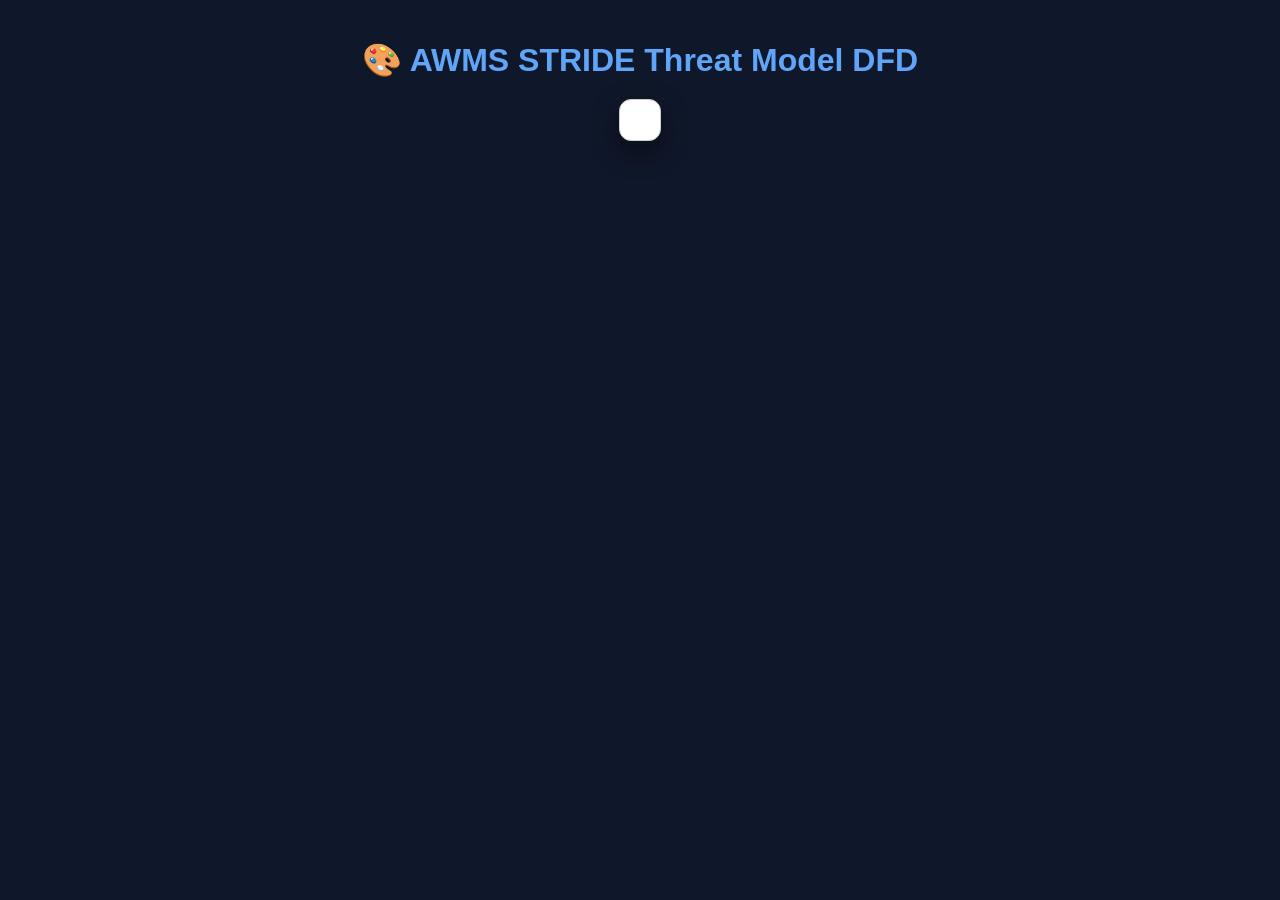
<file: diagrams/P07_STRIDE_DFD.html>
<!DOCTYPE html>
<html>
<head>
    <title>AWMS STRIDE Threat Model DFD</title>
    <script type="text/javascript" src="https://viewer.diagrams.net/js/viewer-static.min.js"></script>
    <style>
        body { margin: 0; padding: 20px; background: #0f172a; color: #fff; font-family: sans-serif; text-align: center; }
        h1 { color: #60a5fa; margin-bottom: 20px; }
        .mxgraph { background: #ffffff; border-radius: 12px; padding: 20px; display: inline-block; box-shadow: 0 10px 25px rgba(0,0,0,0.5); }
    </style>
</head>
<body>
    <h1>🎨 AWMS STRIDE Threat Model DFD</h1>
    <div class="mxgraph" style="max-width:100%;border:1px solid #ccc;" data-mxgraph="{&quot;highlight&quot;:&quot;#0000ff&quot;,&quot;nav&quot;:true,&quot;resize&quot;:true,&quot;toolbar&quot;:&quot;zoom layers tags lightbox&quot;,&quot;xml&quot;:&quot;<mxfile host=&quot;app.diagrams.net&quot; modified=&quot;2026-10-08T10:00:00.000Z&quot; agent=&quot;Antigravity IDE&quot; version=&quot;21.0.0&quot; type=&quot;device&quot;>  <diagram id=&quot;P07_STRIDE_DFD_drawio&quot; name=&quot;AWMS STRIDE DFD&quot;>    <mxGraphModel dx=&quot;1200&quot; dy=&quot;800&quot; grid=&quot;1&quot; gridSize=&quot;10&quot; guides=&quot;1&quot; tooltips=&quot;1&quot; connect=&quot;1&quot; arrows=&quot;1&quot; fold=&quot;1&quot; page=&quot;1&quot; pageScale=&quot;1&quot; pageWidth=&quot;1169&quot; pageHeight=&quot;827&quot; background=&quot;#ffffff&quot;>      <root>        <mxCell id=&quot;0&quot; />        <mxCell id=&quot;1&quot; parent=&quot;0&quot; />        <mxCell id=&quot;title&quot; value=&quot;AWMS - STRIDE Threat Model Data Flow Diagram&quot; style=&quot;text;html=1;strokeColor=none;fillColor=none;align=center;verticalAlign=middle;whiteSpace=wrap;rounded=0;fontSize=16;fontStyle=1;&quot; vertex=&quot;1&quot; parent=&quot;1&quot;>  <mxGeometry x=&quot;380&quot; y=&quot;20&quot; width=&quot;420&quot; height=&quot;40&quot; as=&quot;geometry&quot; /></mxCell><mxCell id=&quot;t1&quot; value=&quot;[T-01] Spoofing Robot ID&#10;(Mitigation: HMAC-SHA256)&quot; style=&quot;rounded=0;whiteSpace=wrap;html=1;fillColor=#fee2e2;strokeColor=#dc2626;&quot; vertex=&quot;1&quot; parent=&quot;1&quot;>  <mxGeometry x=&quot;100&quot; y=&quot;120&quot; width=&quot;220&quot; height=&quot;60&quot; as=&quot;geometry&quot; /></mxCell><mxCell id=&quot;t2&quot; value=&quot;[T-02] Inventory Tampering&#10;(Mitigation: Row Locking)&quot; style=&quot;rounded=0;whiteSpace=wrap;html=1;fillColor=#fee2e2;strokeColor=#dc2626;&quot; vertex=&quot;1&quot; parent=&quot;1&quot;>  <mxGeometry x=&quot;400&quot; y=&quot;120&quot; width=&quot;220&quot; height=&quot;60&quot; as=&quot;geometry&quot; /></mxCell><mxCell id=&quot;t3&quot; value=&quot;[T-07] Replay Command Attack&#10;(Mitigation: Nonce Tracking)&quot; style=&quot;rounded=0;whiteSpace=wrap;html=1;fillColor=#fee2e2;strokeColor=#dc2626;&quot; vertex=&quot;1&quot; parent=&quot;1&quot;>  <mxGeometry x=&quot;700&quot; y=&quot;120&quot; width=&quot;220&quot; height=&quot;60&quot; as=&quot;geometry&quot; /></mxCell><mxCell id=&quot;t4&quot; value=&quot;[T-06] Privilege Escalation&#10;(Mitigation: Server RBAC)&quot; style=&quot;rounded=0;whiteSpace=wrap;html=1;fillColor=#fee2e2;strokeColor=#dc2626;&quot; vertex=&quot;1&quot; parent=&quot;1&quot;>  <mxGeometry x=&quot;100&quot; y=&quot;240&quot; width=&quot;220&quot; height=&quot;60&quot; as=&quot;geometry&quot; /></mxCell><mxCell id=&quot;t5&quot; value=&quot;[T-09] Robot Command Conflict&#10;(Mitigation: State Machine Check)&quot; style=&quot;rounded=0;whiteSpace=wrap;html=1;fillColor=#fee2e2;strokeColor=#dc2626;&quot; vertex=&quot;1&quot; parent=&quot;1&quot;>  <mxGeometry x=&quot;400&quot; y=&quot;240&quot; width=&quot;240&quot; height=&quot;60&quot; as=&quot;geometry&quot; /></mxCell>      </root>    </mxGraphModel>  </diagram></mxfile>&quot;}"></div>
</body>
</html>
</file>
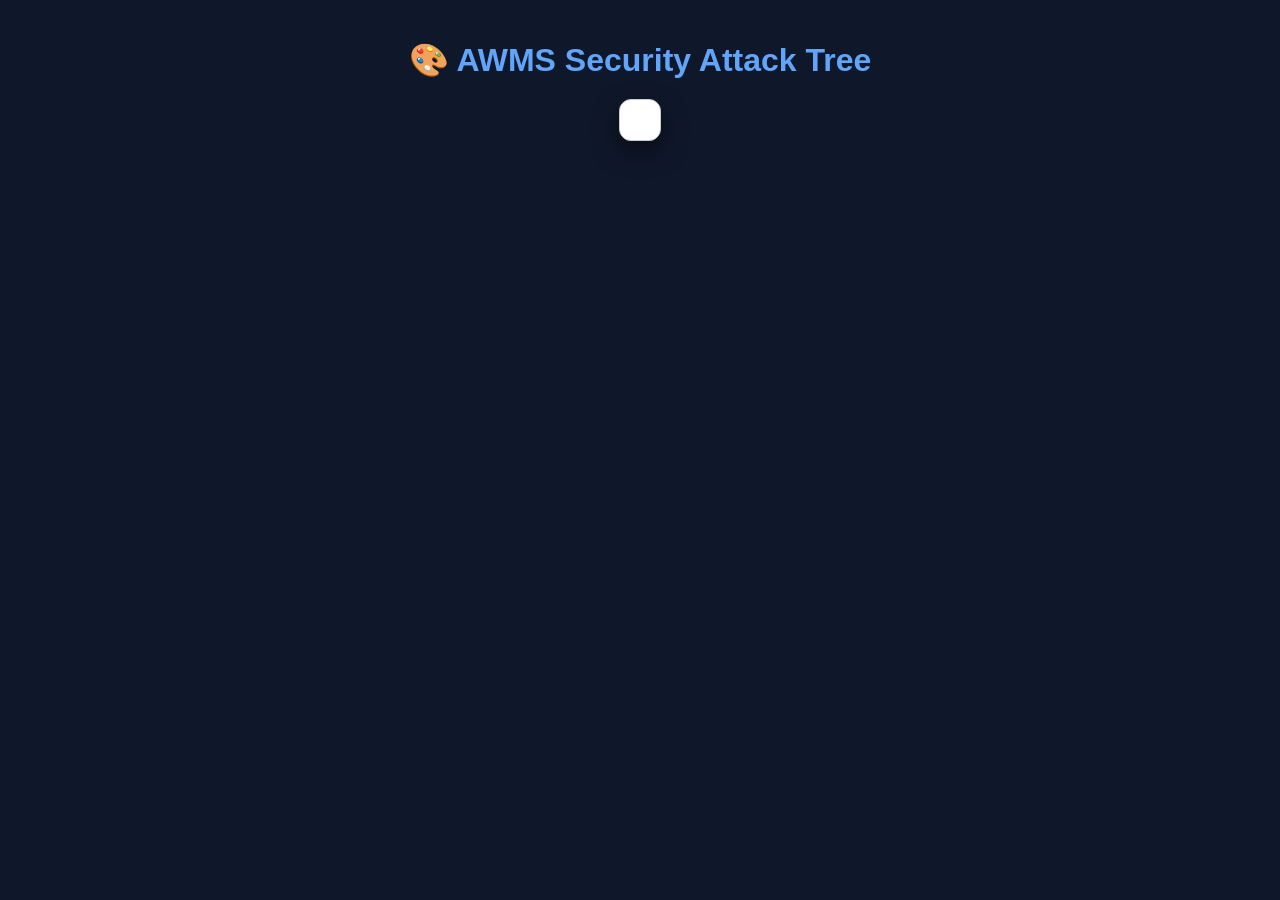
<file: diagrams/P08_Attack_Tree.html>
<!DOCTYPE html>
<html>
<head>
    <title>AWMS Security Attack Tree</title>
    <script type="text/javascript" src="https://viewer.diagrams.net/js/viewer-static.min.js"></script>
    <style>
        body { margin: 0; padding: 20px; background: #0f172a; color: #fff; font-family: sans-serif; text-align: center; }
        h1 { color: #60a5fa; margin-bottom: 20px; }
        .mxgraph { background: #ffffff; border-radius: 12px; padding: 20px; display: inline-block; box-shadow: 0 10px 25px rgba(0,0,0,0.5); }
    </style>
</head>
<body>
    <h1>🎨 AWMS Security Attack Tree</h1>
    <div class="mxgraph" style="max-width:100%;border:1px solid #ccc;" data-mxgraph="{&quot;highlight&quot;:&quot;#0000ff&quot;,&quot;nav&quot;:true,&quot;resize&quot;:true,&quot;toolbar&quot;:&quot;zoom layers tags lightbox&quot;,&quot;xml&quot;:&quot;<mxfile host=&quot;app.diagrams.net&quot; modified=&quot;2026-10-08T10:00:00.000Z&quot; agent=&quot;Antigravity IDE&quot; version=&quot;21.0.0&quot; type=&quot;device&quot;>  <diagram id=&quot;P08_Attack_Tree_drawio&quot; name=&quot;AWMS Attack Tree&quot;>    <mxGraphModel dx=&quot;1200&quot; dy=&quot;800&quot; grid=&quot;1&quot; gridSize=&quot;10&quot; guides=&quot;1&quot; tooltips=&quot;1&quot; connect=&quot;1&quot; arrows=&quot;1&quot; fold=&quot;1&quot; page=&quot;1&quot; pageScale=&quot;1&quot; pageWidth=&quot;1169&quot; pageHeight=&quot;827&quot; background=&quot;#ffffff&quot;>      <root>        <mxCell id=&quot;0&quot; />        <mxCell id=&quot;1&quot; parent=&quot;0&quot; />        <mxCell id=&quot;title&quot; value=&quot;AWMS - Security Attack Tree Diagram&quot; style=&quot;text;html=1;strokeColor=none;fillColor=none;align=center;verticalAlign=middle;whiteSpace=wrap;rounded=0;fontSize=18;fontStyle=1;&quot; vertex=&quot;1&quot; parent=&quot;1&quot;>  <mxGeometry x=&quot;400&quot; y=&quot;20&quot; width=&quot;380&quot; height=&quot;40&quot; as=&quot;geometry&quot; /></mxCell><mxCell id=&quot;root&quot; value=&quot;ROOT GOAL:&#10;Unauthorized Robot Operation &amp; Warehouse Movement&quot; style=&quot;rounded=1;whiteSpace=wrap;html=1;fillColor=#990000;strokeColor=#660000;fontColor=#ffffff;fontStyle=1;fontSize=14;&quot; vertex=&quot;1&quot; parent=&quot;1&quot;>  <mxGeometry x=&quot;380&quot; y=&quot;80&quot; width=&quot;400&quot; height=&quot;70&quot; as=&quot;geometry&quot; /></mxCell><!-- OR Gate --><mxCell id=&quot;or1&quot; value=&quot;OR&quot; style=&quot;ellipse;whiteSpace=wrap;html=1;fillColor=#ffcc00;strokeColor=#b8860b;fontStyle=1;&quot; vertex=&quot;1&quot; parent=&quot;1&quot;>  <mxGeometry x=&quot;555&quot; y=&quot;180&quot; width=&quot;50&quot; height=&quot;40&quot; as=&quot;geometry&quot; /></mxCell><!-- Branches --><mxCell id=&quot;b1&quot; value=&quot;Compromise User Account&#10;(Brute-Force / Credential Theft)&quot; style=&quot;rounded=1;whiteSpace=wrap;html=1;fillColor=#fee2e2;strokeColor=#dc2626;&quot; vertex=&quot;1&quot; parent=&quot;1&quot;>  <mxGeometry x=&quot;60&quot; y=&quot;270&quot; width=&quot;220&quot; height=&quot;60&quot; as=&quot;geometry&quot; /></mxCell><mxCell id=&quot;b2&quot; value=&quot;Spoof Robot Identity&#10;(Shared Secret / Token Theft)&quot; style=&quot;rounded=1;whiteSpace=wrap;html=1;fillColor=#fee2e2;strokeColor=#dc2626;&quot; vertex=&quot;1&quot; parent=&quot;1&quot;>  <mxGeometry x=&quot;310&quot; y=&quot;270&quot; width=&quot;220&quot; height=&quot;60&quot; as=&quot;geometry&quot; /></mxCell><mxCell id=&quot;b3&quot; value=&quot;Replay Past Command&#10;(Network Eavesdropping)&quot; style=&quot;rounded=1;whiteSpace=wrap;html=1;fillColor=#fee2e2;strokeColor=#dc2626;&quot; vertex=&quot;1&quot; parent=&quot;1&quot;>  <mxGeometry x=&quot;560&quot; y=&quot;270&quot; width=&quot;220&quot; height=&quot;60&quot; as=&quot;geometry&quot; /></mxCell><mxCell id=&quot;b4&quot; value=&quot;Exploit Concurrency Race&#10;(Simultaneous API Flooding)&quot; style=&quot;rounded=1;whiteSpace=wrap;html=1;fillColor=#fee2e2;strokeColor=#dc2626;&quot; vertex=&quot;1&quot; parent=&quot;1&quot;>  <mxGeometry x=&quot;810&quot; y=&quot;270&quot; width=&quot;220&quot; height=&quot;60&quot; as=&quot;geometry&quot; /></mxCell><!-- Controls --><mxCell id=&quot;c1&quot; value=&quot;Control: Bcrypt Hashing + Account Lockout&quot; style=&quot;shape=hexagon;perimeter=hexagonPerimeter2;whiteSpace=wrap;html=1;fixedSize=1;fillColor=#dcfce7;strokeColor=#16a34a;fontStyle=1;&quot; vertex=&quot;1&quot; parent=&quot;1&quot;>  <mxGeometry x=&quot;60&quot; y=&quot;380&quot; width=&quot;220&quot; height=&quot;50&quot; as=&quot;geometry&quot; /></mxCell><mxCell id=&quot;c2&quot; value=&quot;Control: HMAC-SHA256 Secret Signing&quot; style=&quot;shape=hexagon;perimeter=hexagonPerimeter2;whiteSpace=wrap;html=1;fixedSize=1;fillColor=#dcfce7;strokeColor=#16a34a;fontStyle=1;&quot; vertex=&quot;1&quot; parent=&quot;1&quot;>  <mxGeometry x=&quot;310&quot; y=&quot;380&quot; width=&quot;220&quot; height=&quot;50&quot; as=&quot;geometry&quot; /></mxCell><mxCell id=&quot;c3&quot; value=&quot;Control: UUID Nonce &amp; Anti-Replay Check&quot; style=&quot;shape=hexagon;perimeter=hexagonPerimeter2;whiteSpace=wrap;html=1;fixedSize=1;fillColor=#dcfce7;strokeColor=#16a34a;fontStyle=1;&quot; vertex=&quot;1&quot; parent=&quot;1&quot;>  <mxGeometry x=&quot;560&quot; y=&quot;380&quot; width=&quot;220&quot; height=&quot;50&quot; as=&quot;geometry&quot; /></mxCell><mxCell id=&quot;c4&quot; value=&quot;Control: SQLAlchemy row locking with_for_update()&quot; style=&quot;shape=hexagon;perimeter=hexagonPerimeter2;whiteSpace=wrap;html=1;fixedSize=1;fillColor=#dcfce7;strokeColor=#16a34a;fontStyle=1;&quot; vertex=&quot;1&quot; parent=&quot;1&quot;>  <mxGeometry x=&quot;810&quot; y=&quot;380&quot; width=&quot;240&quot; height=&quot;50&quot; as=&quot;geometry&quot; /></mxCell>      </root>    </mxGraphModel>  </diagram></mxfile>&quot;}"></div>
</body>
</html>
</file>
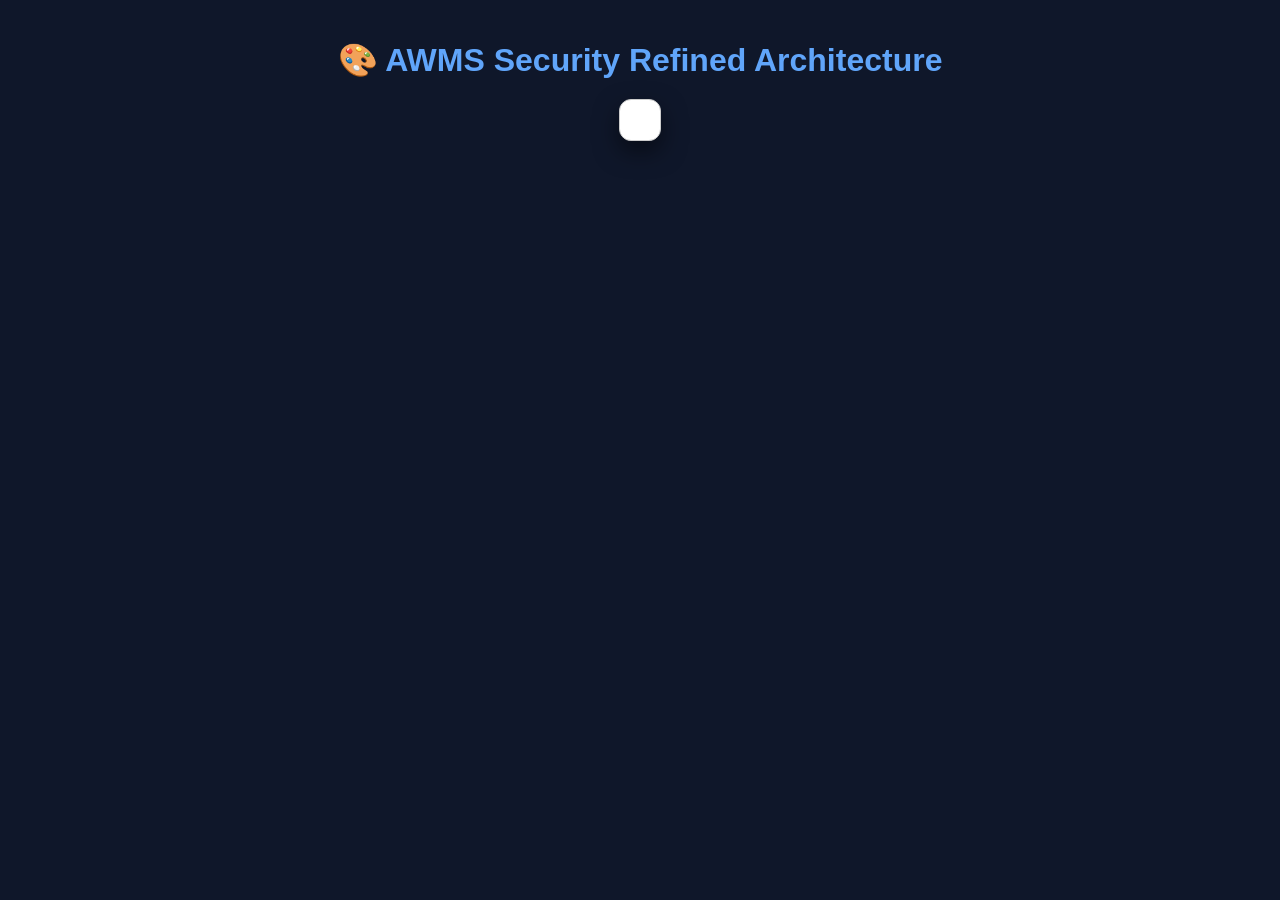
<file: diagrams/P08_Security_Refined_Architecture.html>
<!DOCTYPE html>
<html>
<head>
    <title>AWMS Security Refined Architecture</title>
    <script type="text/javascript" src="https://viewer.diagrams.net/js/viewer-static.min.js"></script>
    <style>
        body { margin: 0; padding: 20px; background: #0f172a; color: #fff; font-family: sans-serif; text-align: center; }
        h1 { color: #60a5fa; margin-bottom: 20px; }
        .mxgraph { background: #ffffff; border-radius: 12px; padding: 20px; display: inline-block; box-shadow: 0 10px 25px rgba(0,0,0,0.5); }
    </style>
</head>
<body>
    <h1>🎨 AWMS Security Refined Architecture</h1>
    <div class="mxgraph" style="max-width:100%;border:1px solid #ccc;" data-mxgraph="{&quot;highlight&quot;:&quot;#0000ff&quot;,&quot;nav&quot;:true,&quot;resize&quot;:true,&quot;toolbar&quot;:&quot;zoom layers tags lightbox&quot;,&quot;xml&quot;:&quot;<mxfile host=&quot;app.diagrams.net&quot; modified=&quot;2026-10-08T10:00:00.000Z&quot; agent=&quot;Antigravity IDE&quot; version=&quot;21.0.0&quot; type=&quot;device&quot;>  <diagram id=&quot;P08_Security_Refined_Architecture_drawio&quot; name=&quot;AWMS Refined Architecture&quot;>    <mxGraphModel dx=&quot;1200&quot; dy=&quot;800&quot; grid=&quot;1&quot; gridSize=&quot;10&quot; guides=&quot;1&quot; tooltips=&quot;1&quot; connect=&quot;1&quot; arrows=&quot;1&quot; fold=&quot;1&quot; page=&quot;1&quot; pageScale=&quot;1&quot; pageWidth=&quot;1169&quot; pageHeight=&quot;827&quot; background=&quot;#ffffff&quot;>      <root>        <mxCell id=&quot;0&quot; />        <mxCell id=&quot;1&quot; parent=&quot;0&quot; />        <mxCell id=&quot;title&quot; value=&quot;AWMS - Security Refined Architecture (Post Attack Tree Analysis)&quot; style=&quot;text;html=1;strokeColor=none;fillColor=none;align=center;verticalAlign=middle;whiteSpace=wrap;rounded=0;fontSize=16;fontStyle=1;&quot; vertex=&quot;1&quot; parent=&quot;1&quot;>  <mxGeometry x=&quot;350&quot; y=&quot;20&quot; width=&quot;460&quot; height=&quot;40&quot; as=&quot;geometry&quot; /></mxCell><mxCell id=&quot;sec_layer&quot; value=&quot;Refined Security Shield: Nonce Verification + HMAC Signature Engine + Audit Stream&quot; style=&quot;rounded=1;whiteSpace=wrap;html=1;fillColor=#fee2e2;strokeColor=#dc2626;fontStyle=1;fontSize=13;&quot; vertex=&quot;1&quot; parent=&quot;1&quot;>  <mxGeometry x=&quot;150&quot; y=&quot;100&quot; width=&quot;860&quot; height=&quot;80&quot; as=&quot;geometry&quot; /></mxCell><mxCell id=&quot;core_app&quot; value=&quot;AWMS Core Application Engine (ACID Transaction Isolation &amp; Concurrency Locks)&quot; style=&quot;rounded=1;whiteSpace=wrap;html=1;fillColor=#dbeafe;strokeColor=#2563eb;fontStyle=1;&quot; vertex=&quot;1&quot; parent=&quot;1&quot;>  <mxGeometry x=&quot;150&quot; y=&quot;230&quot; width=&quot;860&quot; height=&quot;80&quot; as=&quot;geometry&quot; /></mxCell>      </root>    </mxGraphModel>  </diagram></mxfile>&quot;}"></div>
</body>
</html>
</file>
